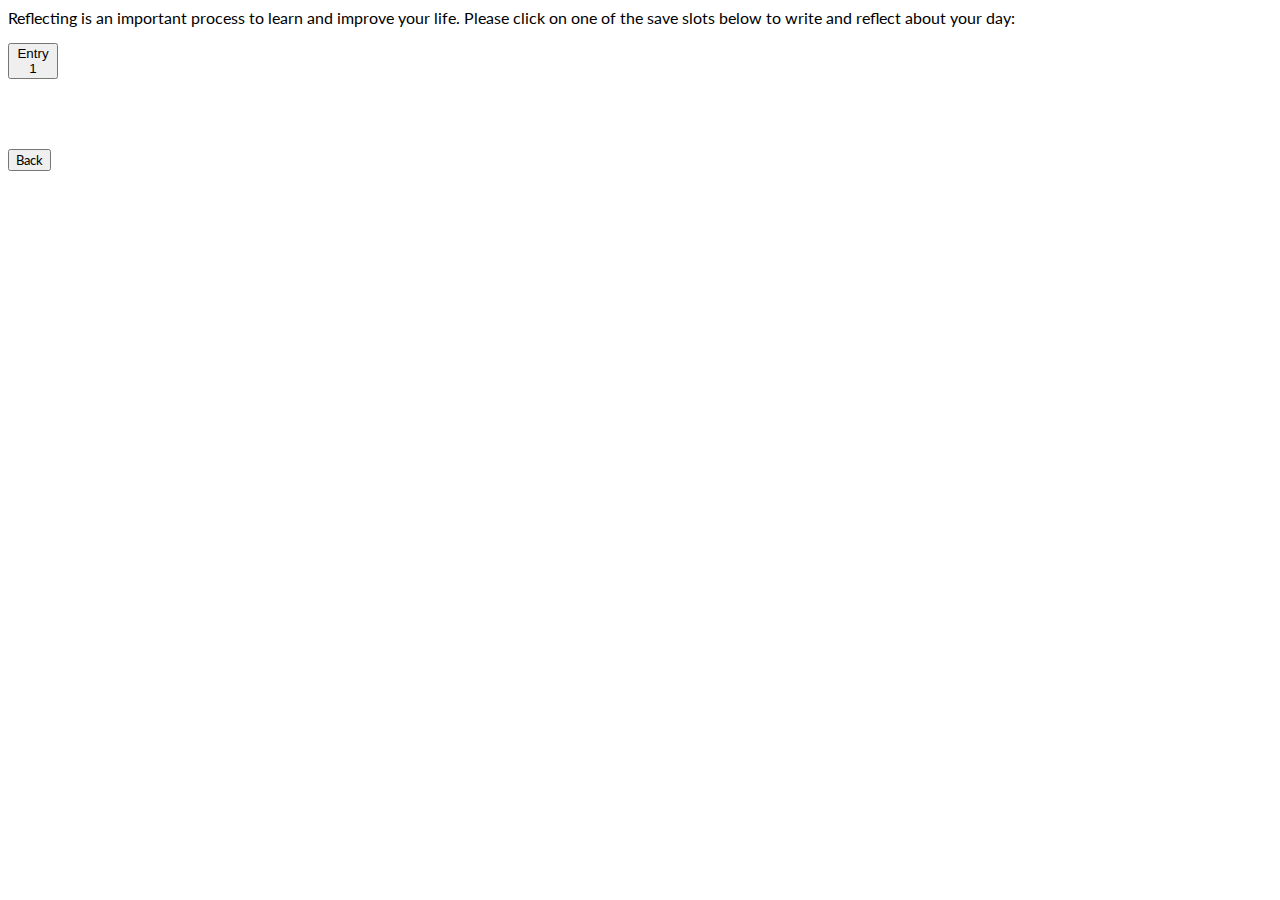
<file: journal.html>
<html>
<head>
<title>Mindfulness</title>
<script type="text/javascript" src="script.js"></script>

<link rel="stylesheet" type="text/css" href="style.css">
</head>

<p class="Lato">Reflecting is an important process to learn and improve your life. Please click on one of the save slots below to write and reflect about your day:</p>
<button id="entryOne" onclick="entry1()">Entry 1</button>


<p id="journaltext"></p>

<br/><br/><br/>
<a href=index.html#next><button class="Lato">Back</button></a>

</html>
</file>
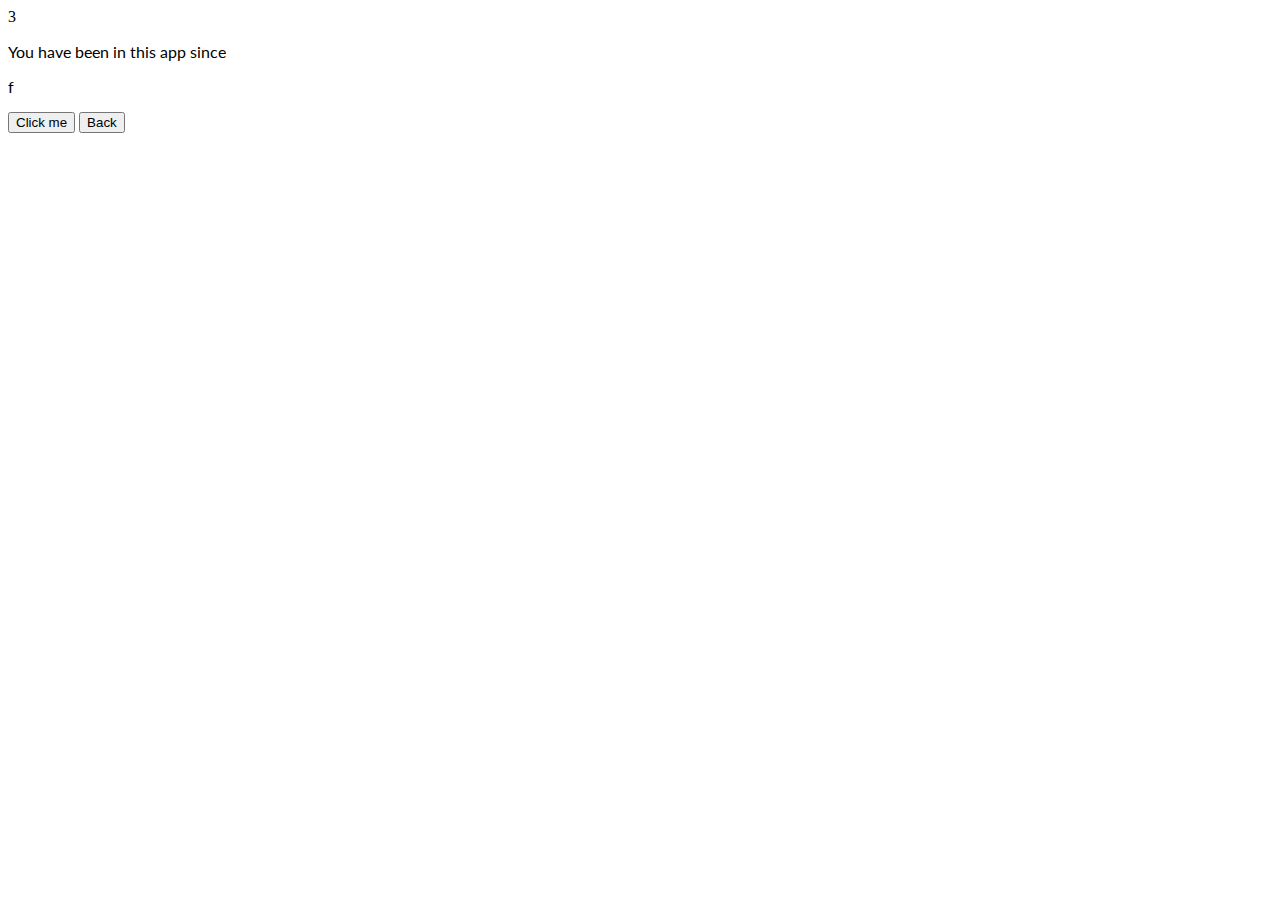
<file: statistics.html>
<html>3
<head>
<title>Mindfulness</title>
<script type="text/javascript" src="script.js"></script>

<link rel="stylesheet" type="text/css" href="style.css">
</head>
<p class="lato" id="water">You have been in this app since</p>
<p class="lato" id="time">f</p>
<button onclick="hello()">Click me</button>
<a href=index.html#next><button>Back</button></a>
</html>
</file>
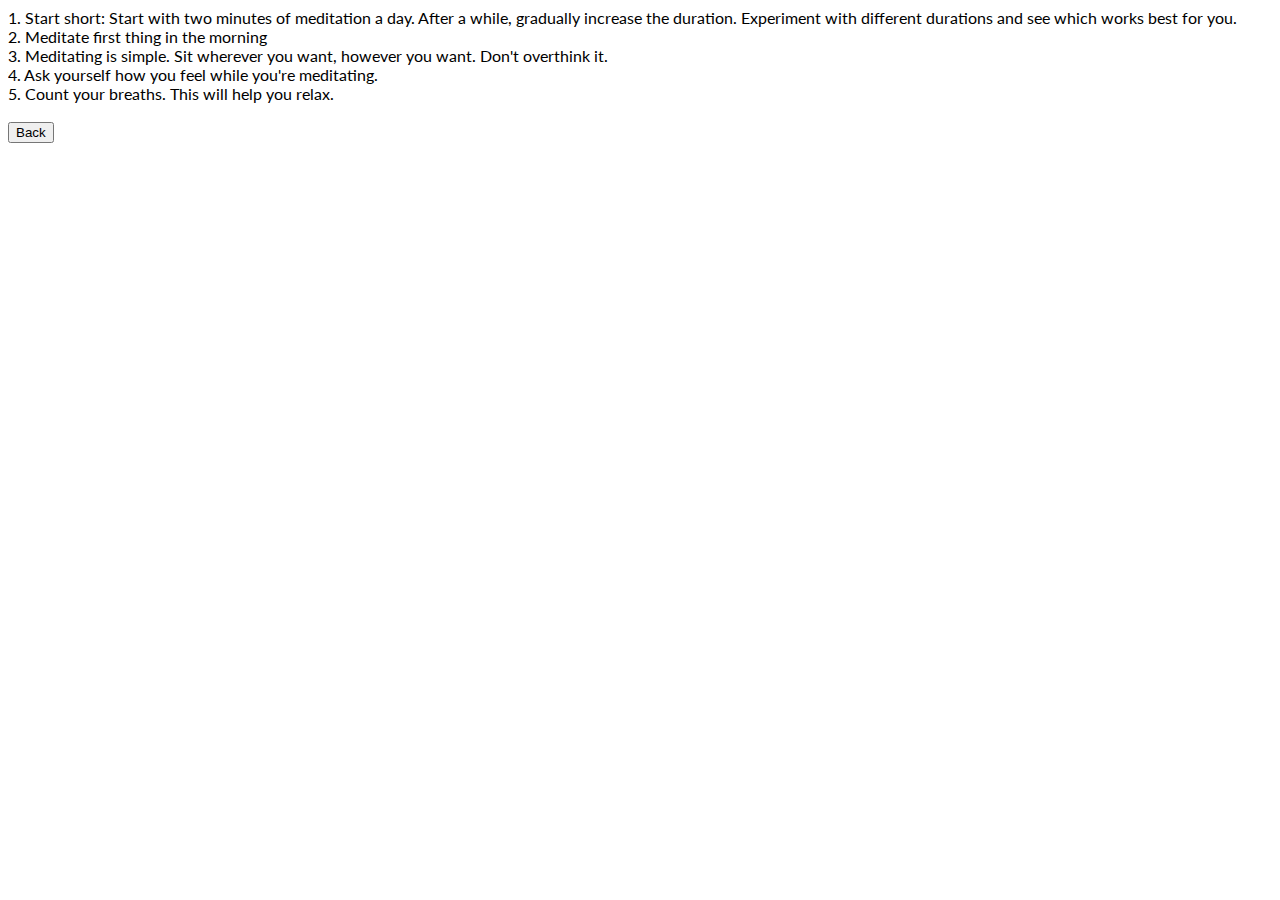
<file: tips.html>
<html>
<head>
<title>Mindfulness</title>
<script type="text/javascript" src="script.js"></script>

<link rel="stylesheet" type="text/css" href="style.css">
<p class="Lato">
	1. Start short: Start with two minutes of meditation a day. After a while, gradually increase the duration. Experiment with different durations and see which works best for you.<br>
	2. Meditate first thing in the morning<br>
	3. Meditating is simple. Sit wherever you want, however you want. Don't overthink it.<br>
	4. Ask yourself how you feel while you're meditating.<br>
	5. Count your breaths. This will help you relax.<br>
<br/>
	<a href=index.html#next><button>Back</button></a>
</html>
</file>
<file: style.css>
@import url('https://fonts.googleapis.com/css?family=Lato');

h1{
font-family:Lato;
text-align:center;
margin-top:20%;
}

#start{
height:100%;
width:100%;
}

#designed{
text-align:center;
font-family:Lato;
}

#button{
margin-left:43%;
}

#next{
height:100%;
background-color:#ffff99;
}

#mindful{
margin-left:25%;
}

#sounds{
	border-top:3px solid white;
	width:50%;
	height:40%;
	background-color:#ff99cc;
	float:left;
}

#tutorials{
	border-top:3px solid white;
	width:50%;
	height:40%;
	background-color:#9999ff;
	float:left;
}

#journal{
	width:50%;
	height:38%;
	border:10px;
	background-color:#99ff99;
	float:left;
}

#progress{
	width:50%;
	height:50%;
	border:10px;
	background-color:#ccffff;
	float:left;
}

#note{
	margin-left:50px;
	margin-top:20px;
}

#soundtext{
	opacity:0.4;
	font-family:Lato;
	margin-left:40%;
	margin-top:-20%;
	font-size:72px;
	color:black;
}

#stats{
	width:250px;
}

#statstext{
	opacity:0.4;
	font-family:Lato;
	position:absolute;
	margin-left:68%;
	margin-top:-160px;
	font-size:72px;
	color:black;
}

#tips{
	opacity:0.4;
	font-family:Lato;
	position:absolute;
	font-size:72px;
	margin-left:260px;
	margin-top:85px;
	color:white;
}

#journtext{
	opacity:0.4;
	font-family:Lato;
	position:absolute;
	font-size:72px;
	margin-left:150px;
	margin-top:85px;
	color:white;
}


.lato{
	font-family:Lato
}

#entryOne{
	background-color:none;
	width:50px;
}
</file>
